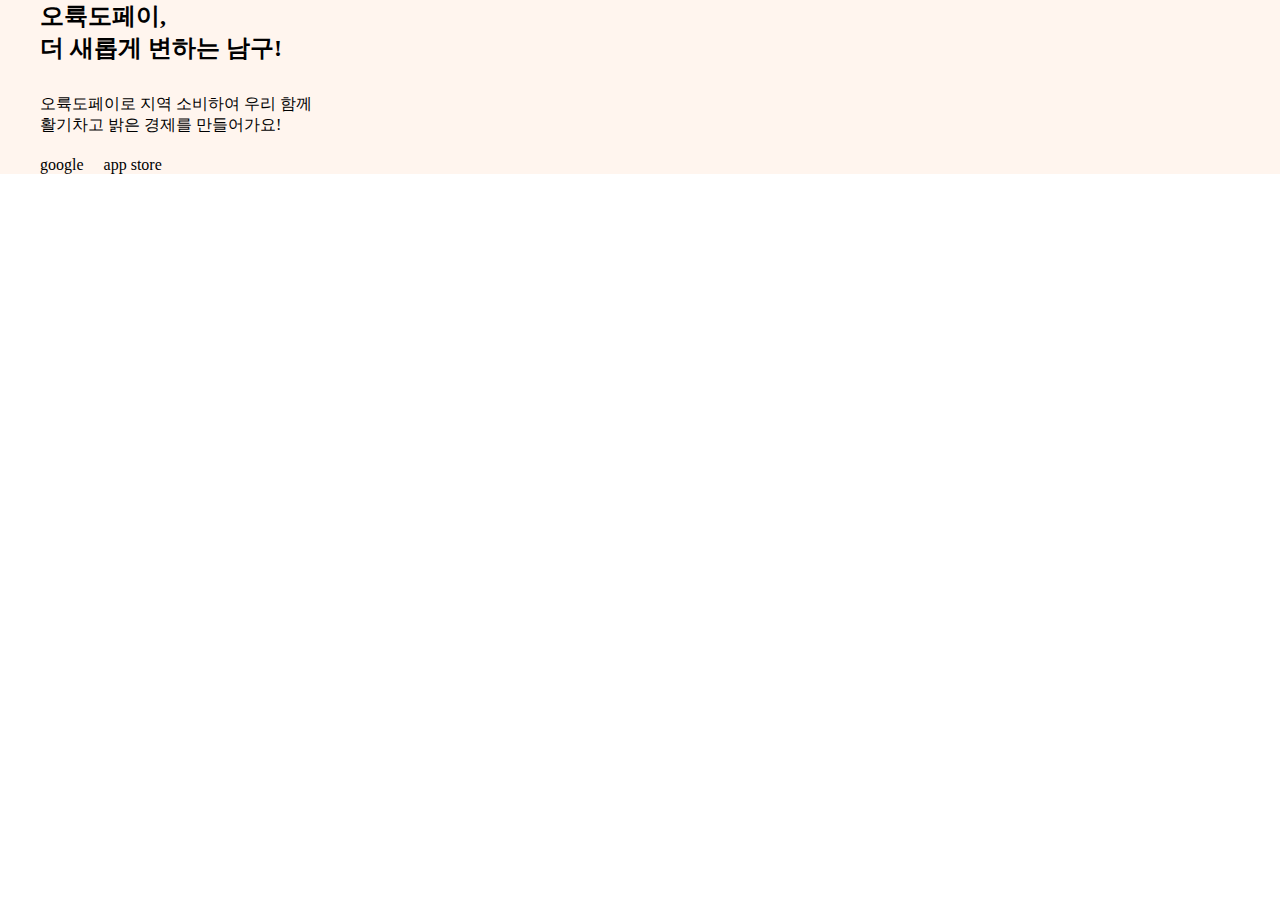
<file: css/test.html>
<!DOCTYPE html>
<html lang="en">
<head>
    <meta charset="UTF-8">
    <meta http-equiv="X-UA-Compatible" content="IE=edge">
    <meta name="viewport" content="width=device-width, initial-scale=1.0">
    <title>Document</title>
    <style>
        *{
            margin: 0;
            padding: 0;
            list-style: none;
            color: inherit;
        }
        
        .banner{
            background-color: seashell;
        }

        .wrap{
            width: 1200px;
            margin: 0 auto;
        }

        .wrap .txt h2{
            margin-bottom: 30px
        }

        .wrap .txt p{
            margin-bottom: 20px;
        }

        .down{
            display: flex;
        }

        .down div{
            margin-right: 20px;
        }
    </style>
</head>
<body>
    <div class="banner">
        <div class="wrap">
            <div class="txt">
                <h2>
                    오륙도페이, <br>
                    더 새롭게 변하는 남구!
                </h2>
                <p>
                    오륙도페이로 지역 소비하여 우리 함께<br>
                    활기차고 밝은 경제를 만들어가요!
                </p>
            </div>
            <div class="down">
                <div>google</div>
                <div>app store</div>
            </div>
        </div>
    </div>
</body>
</html>
</file>
